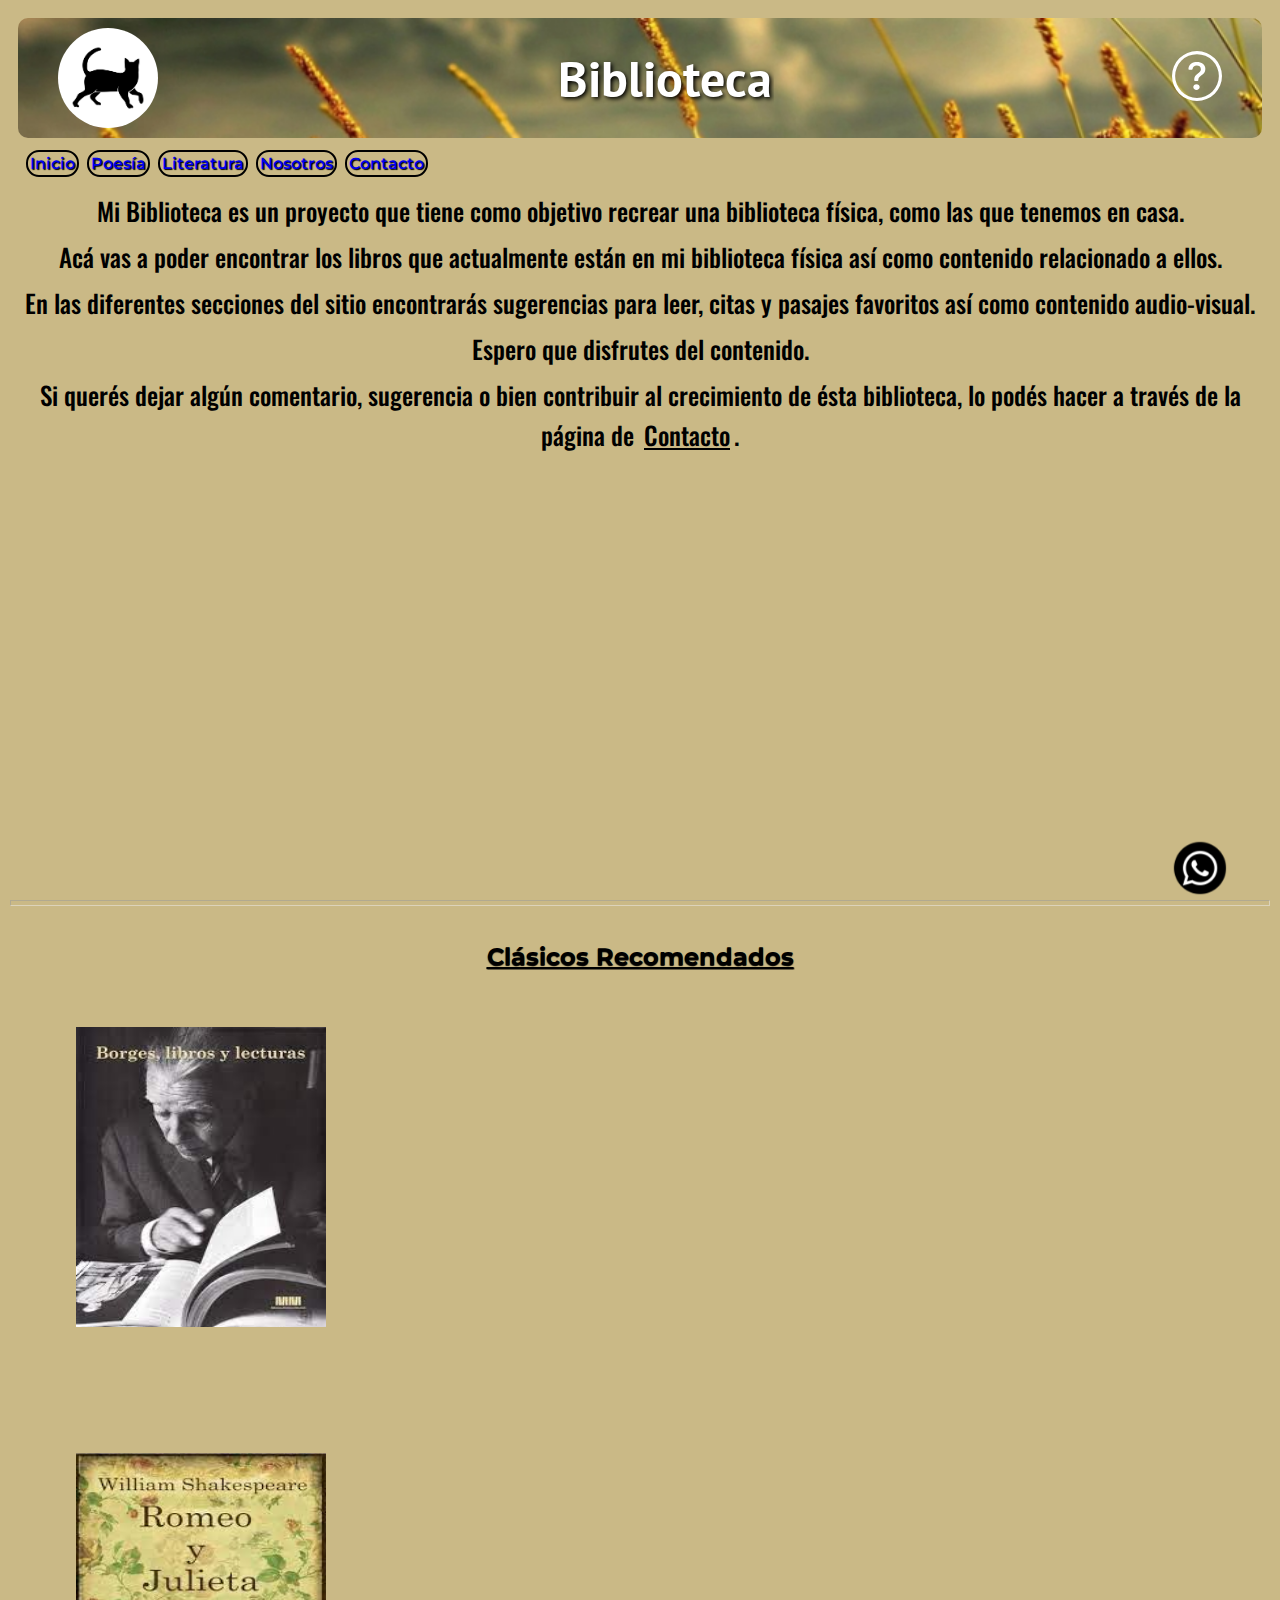
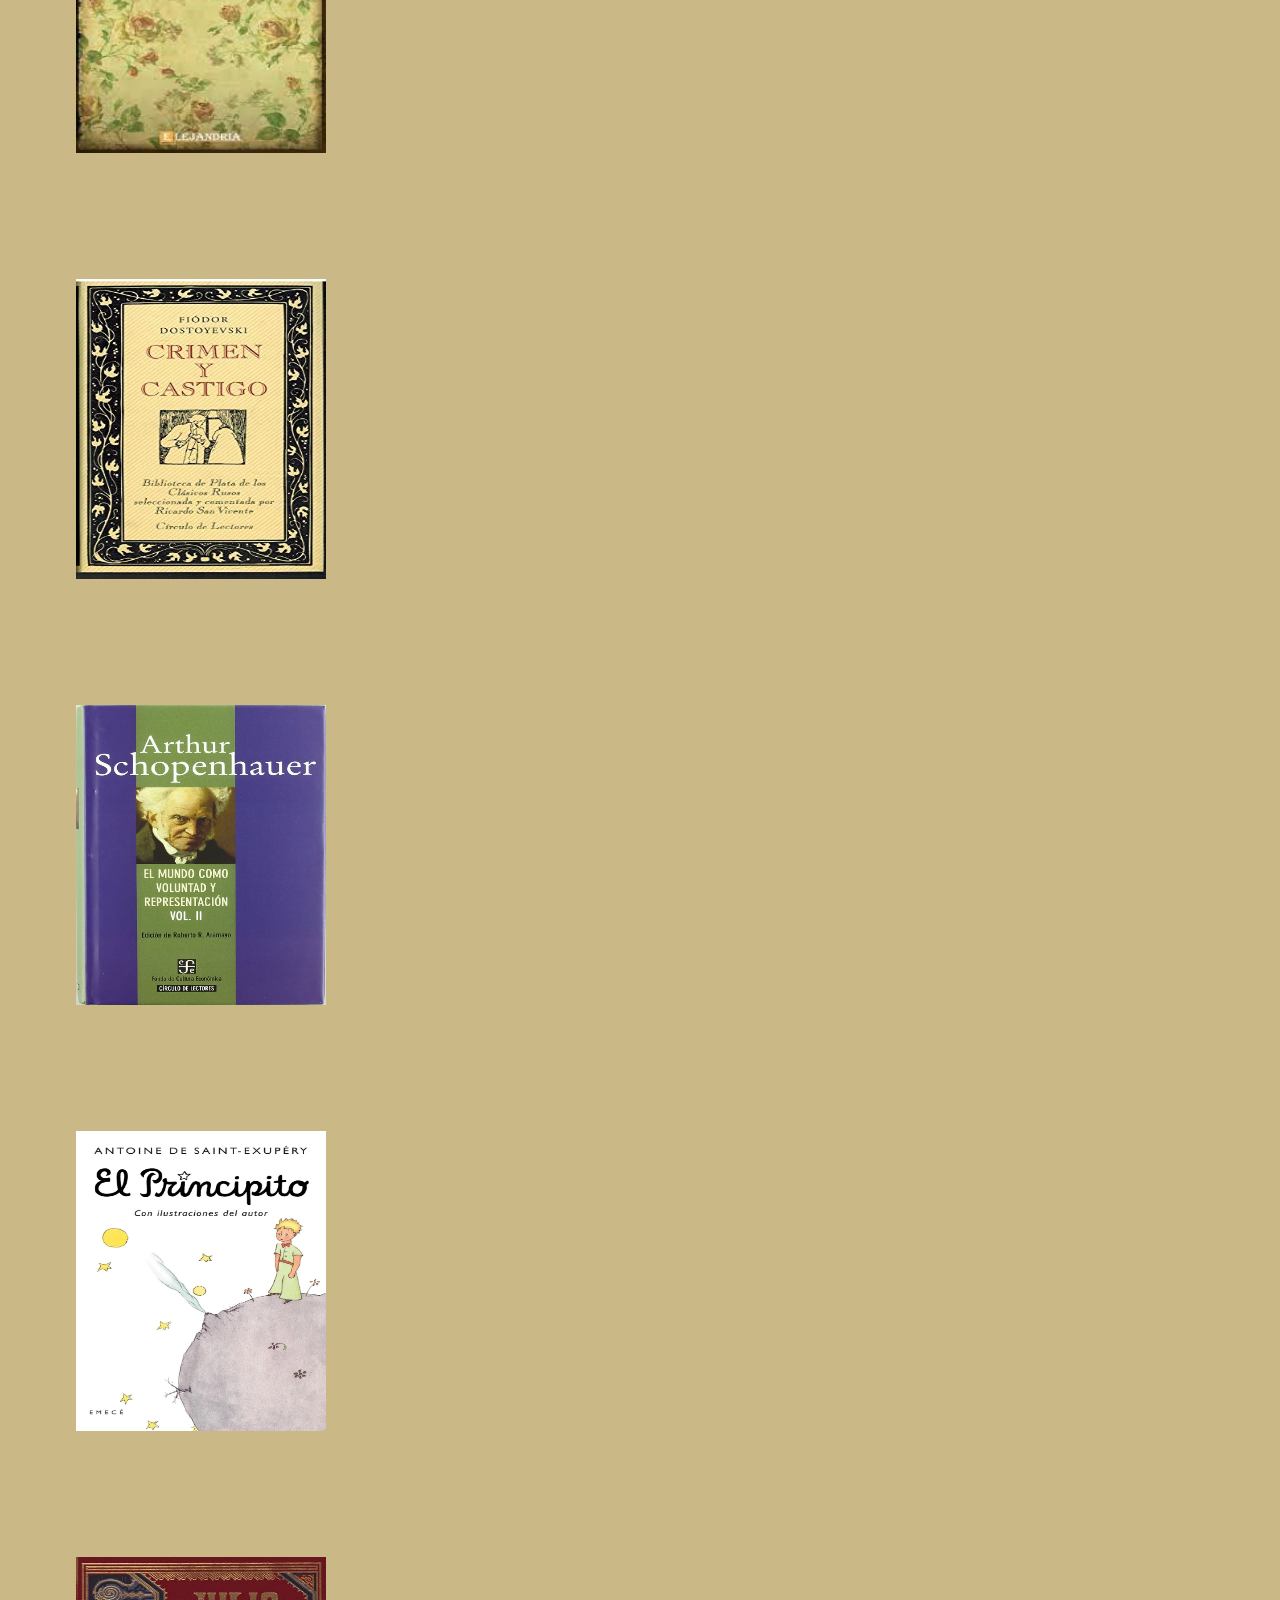
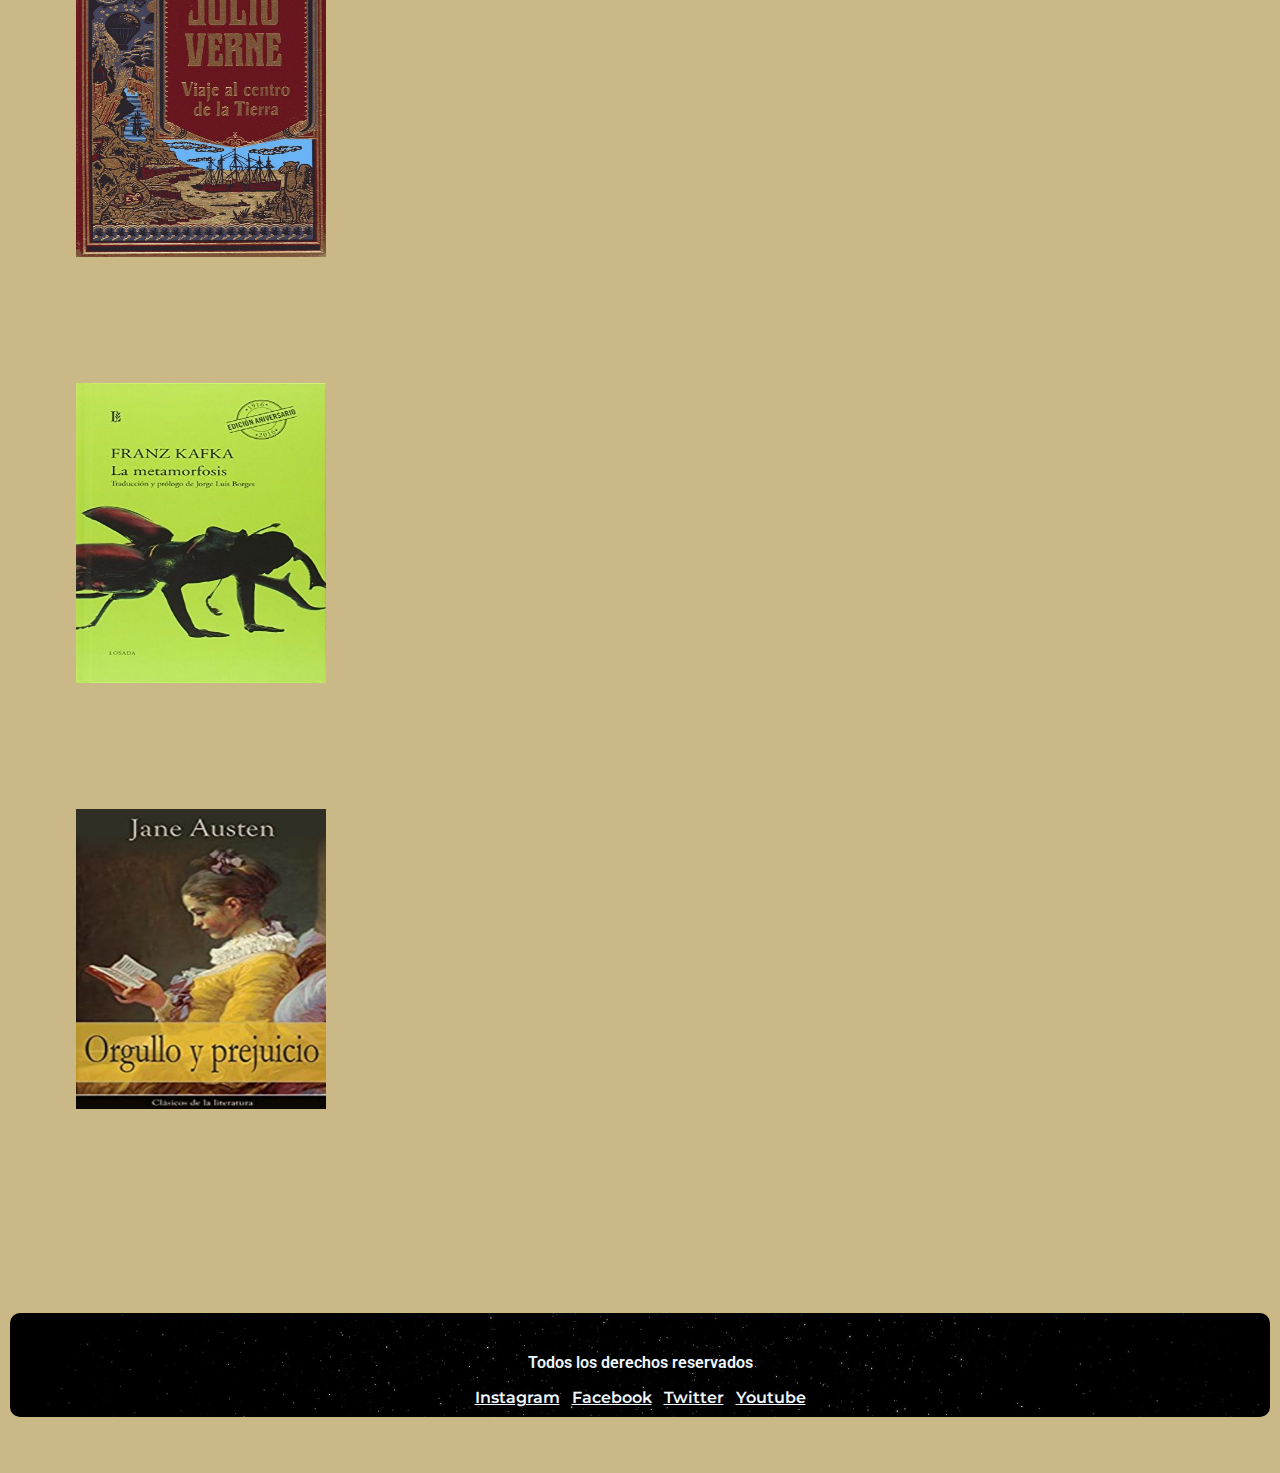
<file: index.html>
<!DOCTYPE html>
<html lang="es">

<head>
  <meta charset="UTF-8">
  <meta http-equiv="X-UA-Compatible" content="IE=edge">
  <meta name="viewport" content="width=device-width, initial-scale=1.0">
  <meta name="description"
    content="Biblioteca Online, Libros, Sugerencias de libros, Poesía, Literatura, Edgar Allan Poe, Cortazar, Jorge Luis Borges">
  <title>Mi Biblioteca Online</title>
  <!-- Bootstrap -->
  <link href="https://cdn.jsdelivr.net/npm/bootstrap@5.3.0-alpha1/dist/css/bootstrap.min.css" rel="stylesheet"
    integrity="sha384-GLhlTQ8iRABdZLl6O3oVMWSktQOp6b7In1Zl3/Jr59b6EGGoI1aFkw7cmDA6j6gD" crossorigin="anonymous">
  <!-- CSS -->
  <link rel="stylesheet" href="css/estilo.css">
  <!-- Animate -->
  <link rel="stylesheet" href="https://cdnjs.cloudflare.com/ajax/libs/animate.css/4.1.1/animate.min.css" />
</head>

<body>

  <!-- header con logo y elementos navegables -->
  <header>
    <a href="index.html"><img class="animate__animated animate__pulse" src="css/imagenes/Logo gato negro.jpg"
        alt="Logo gato negro"></a>
    <h1>Biblioteca</h1>
    <!-- Logo de ayuda -->
    <a href="paginas/contacto.html"><svg xmlns="http://www.w3.org/2000/svg" width="50" height="50" fill="currentColor"
        class="bi bi-question-circle" viewBox="0 0 16 16">
        <path d="M8 15A7 7 0 1 1 8 1a7 7 0 0 1 0 14zm0 1A8 8 0 1 0 8 0a8 8 0 0 0 0 16z" />
        <path
          d="M5.255 5.786a.237.237 0 0 0 .241.247h.825c.138 0 .248-.113.266-.25.09-.656.54-1.134 1.342-1.134.686 0 1.314.343 1.314 1.168 0 .635-.374.927-.965 1.371-.673.489-1.206 1.06-1.168 1.987l.003.217a.25.25 0 0 0 .25.246h.811a.25.25 0 0 0 .25-.25v-.105c0-.718.273-.927 1.01-1.486.609-.463 1.244-.977 1.244-2.056 0-1.511-1.276-2.241-2.673-2.241-1.267 0-2.655.59-2.75 2.286zm1.557 5.763c0 .533.425.927 1.01.927.609 0 1.028-.394 1.028-.927 0-.552-.42-.94-1.029-.94-.584 0-1.009.388-1.009.94z" />
      </svg></a>
  </header>
  <!-- Fin del Header -->


  <!-- Principio del Menu de Navegación -->
  <nav class="navbar">
    <div class="container-fluid">
      <a href="index.html" class="navbar-brand">Inicio</a>
      <a href="paginas/poesia.html" class="navbar-brand">Poesía</a>
      <a href="paginas/literatura.html" class="navbar-brand">Literatura</a>
      <a href="paginas/nosotros.html" class="navbar-brand">Nosotros</a>
      <a href="paginas/contacto.html" class="navbar-brand">Contacto</a>
    </div>
  </nav>
  <!--Fin del Menu de Navegación -->

  <!-- Section de Introducción a la página -->
  <section>
    <main>
      <p>Mi Biblioteca es un proyecto que tiene como objetivo recrear una biblioteca física, como las que tenemos en
        casa.</p>
      <p> Acá vas a poder encontrar los libros que actualmente están en mi biblioteca física así como contenido
        relacionado a ellos.</p>
      <p>En las diferentes secciones del sitio encontrarás sugerencias para leer, citas y pasajes favoritos así como
        contenido audio-visual. </p>
      <p>Espero que disfrutes del contenido. </p>
      <p>Si querés dejar algún comentario, sugerencia o bien contribuir al crecimiento de ésta biblioteca, lo podés
        hacer
        a través de la página de <a href="paginas/contacto.html">Contacto</a>.</p>
      </p>
    </main>
  </section>
  <!-- Fin de Section de Introduccion a la pagina -->


  <!-- Video -->
  <div class="video">
    <iframe width="660" height="415" src="https://www.youtube.com/embed/5ng4zKNwUCk" title="YouTube video player"
      frameborder="0"
      allow="accelerometer; autoplay; clipboard-write; encrypted-media; gyroscope; picture-in-picture; web-share"
      allowfullscreen></iframe>
  </div>
  <!-- Fin del Video -->

  <hr>

  <!-- Principio del grid -->
  <section class="grid">
    <h2>Clásicos Recomendados</h2>
    <div class="container text-center">
      <div class="row">
        <div class="col">
          <img src="css/imagenes/imagendeborges.jpg" alt="Libros y Escrituras Borges">
        </div>
        <div class="col">
          <img src="css/imagenes/romeoyjulieta.jpg" alt="Shackspeare William Shackspeare">
        </div>
        <div class="col">
          <img src="css/imagenes/crimenycastigo.jpg" alt="Crimen y Castigo Fiodor Dostoyevsky">
        </div>
        <div class="col">
          <img src="css/imagenes/elmundocomorepresentacionyvoluntad.jpg"
            alt="Arthur Schopenhauer, El Mundo como Representacion y Voluntad">
        </div>
        <div class="col">
          <img src="css/imagenes/elprincipitoantoinedesaintexupery.webp"
            alt="El Principito de Antoine de Saint Exupery">
        </div>
        <div class="col">
          <img src="css/imagenes/julioverneviajealcentrodelatierra.jpg" alt="Julio Verne Viaje al Centro de la Tierra">
        </div>
        <div class="col">
          <img src="css/imagenes/lametamorfosis.png" alt="Franz Kafka La Metamorfosis">
        </div>
        <div class="col">
          <img src="css/imagenes/janeaustenorgulloyprejuicio.jpg" alt="Jane Austen Orgullo y Prejuicio">
        </div>
      </div>
    </div>
  </section>
  <!-- Fin del grid -->

  <!-- Sticky de wsp -->
  <a class="whatsapp2" href="https://web.whatsapp.com/"><img src="css/imagenes/icono de wsp.png"
      alt="Logo de Whatsapp"></a>

  <!-- Comienzo del Footer -->
  <footer>
    <p class="pie">Todos los derechos reservados</p>
    <div>
      <nav>
        <a class="instagram" href="">Instagram</a>
        <a class="facebook" href="">Facebook</a>
        <a class="twitter" href="">Twitter</a>
        <a class="youtube" href="">Youtube</a>
      </nav>
    </div>
  </footer>
  <!-- Fin del footer -->
  <script src="https://cdn.jsdelivr.net/npm/bootstrap@5.3.0-alpha1/dist/js/bootstrap.bundle.min.js"
    integrity="sha384-w76AqPfDkMBDXo30jS1Sgez6pr3x5MlQ1ZAGC+nuZB+EYdgRZgiwxhTBTkF7CXvN"
    crossorigin="anonymous"></script>
</body>

</html>
</file>
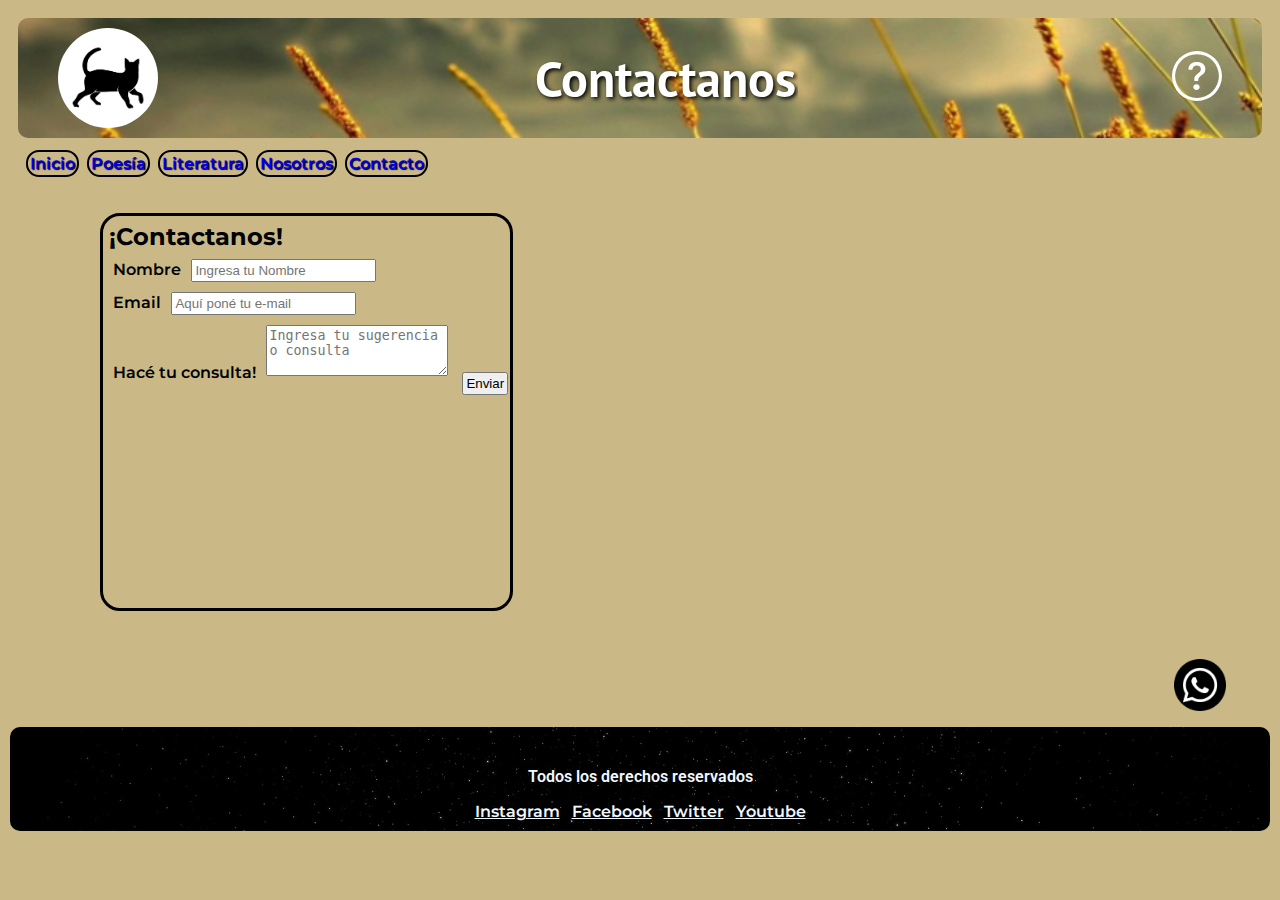
<file: paginas/contacto.html>
<!DOCTYPE html>
<html lang="es">

<head>
  <meta charset="UTF-8">
  <meta http-equiv="X-UA-Compatible" content="IE=edge">
  <meta name="viewport" content="width=device-width, initial-scale=1.0">
  <meta name="description"
    content="Biblioteca Online, Libros, Sugerencias de libros, Poesía, Literatura, Edgar Allan Poe, Cortazar, Jorge Luis Borges">
  <title>Contacto</title>
  <!-- Bootstrap -->
  <link href="https://cdn.jsdelivr.net/npm/bootstrap@5.3.0-alpha1/dist/css/bootstrap.min.css" rel="stylesheet"
    integrity="sha384-GLhlTQ8iRABdZLl6O3oVMWSktQOp6b7In1Zl3/Jr59b6EGGoI1aFkw7cmDA6j6gD" crossorigin="anonymous">
  <!-- CSS -->
  <link rel="stylesheet" href="../css/estilo.css">
  <!-- Animate -->
  <link rel="stylesheet" href="https://cdnjs.cloudflare.com/ajax/libs/animate.css/4.1.1/animate.min.css" />
</head>

<body>
  <!-- Comienzo del header -->
  <header>
    <a href="../index.html"><img class="animate__animated animate__pulse" src="../css/imagenes/Logo gato negro.jpg"
        alt="Logo gato negro" height="100px" width="100px"></a>
    <h1>Contactanos</h1>
    <!-- Boton de ayuda -->
    <a href="contacto.html"><svg xmlns="http://www.w3.org/2000/svg" width="50" height="50" fill="currentColor"
        class="bi bi-question-circle" viewBox="0 0 16 16">
        <path d="M8 15A7 7 0 1 1 8 1a7 7 0 0 1 0 14zm0 1A8 8 0 1 0 8 0a8 8 0 0 0 0 16z" />
        <path
          d="M5.255 5.786a.237.237 0 0 0 .241.247h.825c.138 0 .248-.113.266-.25.09-.656.54-1.134 1.342-1.134.686 0 1.314.343 1.314 1.168 0 .635-.374.927-.965 1.371-.673.489-1.206 1.06-1.168 1.987l.003.217a.25.25 0 0 0 .25.246h.811a.25.25 0 0 0 .25-.25v-.105c0-.718.273-.927 1.01-1.486.609-.463 1.244-.977 1.244-2.056 0-1.511-1.276-2.241-2.673-2.241-1.267 0-2.655.59-2.75 2.286zm1.557 5.763c0 .533.425.927 1.01.927.609 0 1.028-.394 1.028-.927 0-.552-.42-.94-1.029-.94-.584 0-1.009.388-1.009.94z" />
      </svg></a>
  </header>
  <!-- fin del header -->

  <!-- Principio del Menu de Navegación -->
  <nav class="navbar">
    <div class="container-fluid">
      <a href="../index.html" class="navbar-brand">Inicio</a>
      <a href="poesia.html" class="navbar-brand">Poesía</a>
      <a href="literatura.html" class="navbar-brand">Literatura</a>
      <a href="nosotros.html" class="navbar-brand">Nosotros</a>
      <a href="contacto.html" class="navbar-brand">Contacto</a>
    </div>
  </nav>
  <!--Fin del Menu de Navegación -->

  <!-- Formulario y mapa -->
  <section class="contacto">
    <form>
      <h2 class="h2decontactanos">¡Contactanos!</h2>
      <div class="mb-3">
        <label for="exampleFormControlInput1" class="form-label">Nombre</label>
        <input type="name" class="form-control" id="exampleFormControlInput1" placeholder="Ingresa tu Nombre">
      </div>
      <div class="mb-3">
        <label for="exampleFormControlInput1" class="form-label">Email</label>
        <input type="email" class="form-control" id="exampleFormControlInput1" placeholder="Aquí poné tu e-mail">
      </div>
      <div class="mb-3">
        <label for="exampleFormControlTextarea1" class="form-label">Hacé tu consulta!</label>
        <textarea class="form-control" id="exampleFormControlTextarea1" placeholder="Ingresa tu sugerencia o consulta"
          rows="3"></textarea>
        <button type="button" class="btn btn-primary">Enviar</button>
      </div>

    </form>
    <iframe
      src="https://www.google.com/maps/embed?pb=!1m18!1m12!1m3!1d1178572.3491665425!2d-4.644070880287078!3d39.634757245046146!2m3!1f0!2f0!3f0!3m2!1i1024!2i768!4f13.1!3m3!1m2!1s0xd4035b57551b6f3%3A0x84be095154d712f6!2sC.%20Falsa%2C%2045908%20Aldea%20en%20Cabo%2C%20Toledo%2C%20Espa%C3%B1a!5e0!3m2!1ses!2sar!4v1675125452190!5m2!1ses!2sar"
      width="600" height="450" style="border:0;" allowfullscreen="" loading="lazy"
      referrerpolicy="no-referrer-when-downgrade"></iframe>
  </section>


  <!-- Fin del formulario y mapa -->

  <!-- Sticky de wsp -->
  <a class="whatsapp2" href="https://web.whatsapp.com/"><img src="../css/imagenes/icono de wsp.png"
      alt="Logo de Whatsapp"></a>

  <!-- Comienzo del Footer -->
  <footer>
    <p class="pie">Todos los derechos reservados</p>
    <div>
      <nav>
        <a class="instagram" href="">Instagram</a>
        <a class="facebook" href="">Facebook</a>
        <a class="twitter" href="">Twitter</a>
        <a class="youtube" href="">Youtube</a>
      </nav>
    </div>
  </footer>
  <!-- Fin del footer -->
  <script src="https://cdn.jsdelivr.net/npm/bootstrap@5.3.0-alpha1/dist/js/bootstrap.bundle.min.js"
    integrity="sha384-w76AqPfDkMBDXo30jS1Sgez6pr3x5MlQ1ZAGC+nuZB+EYdgRZgiwxhTBTkF7CXvN"
    crossorigin="anonymous"></script>
</body>

</html>
</file>
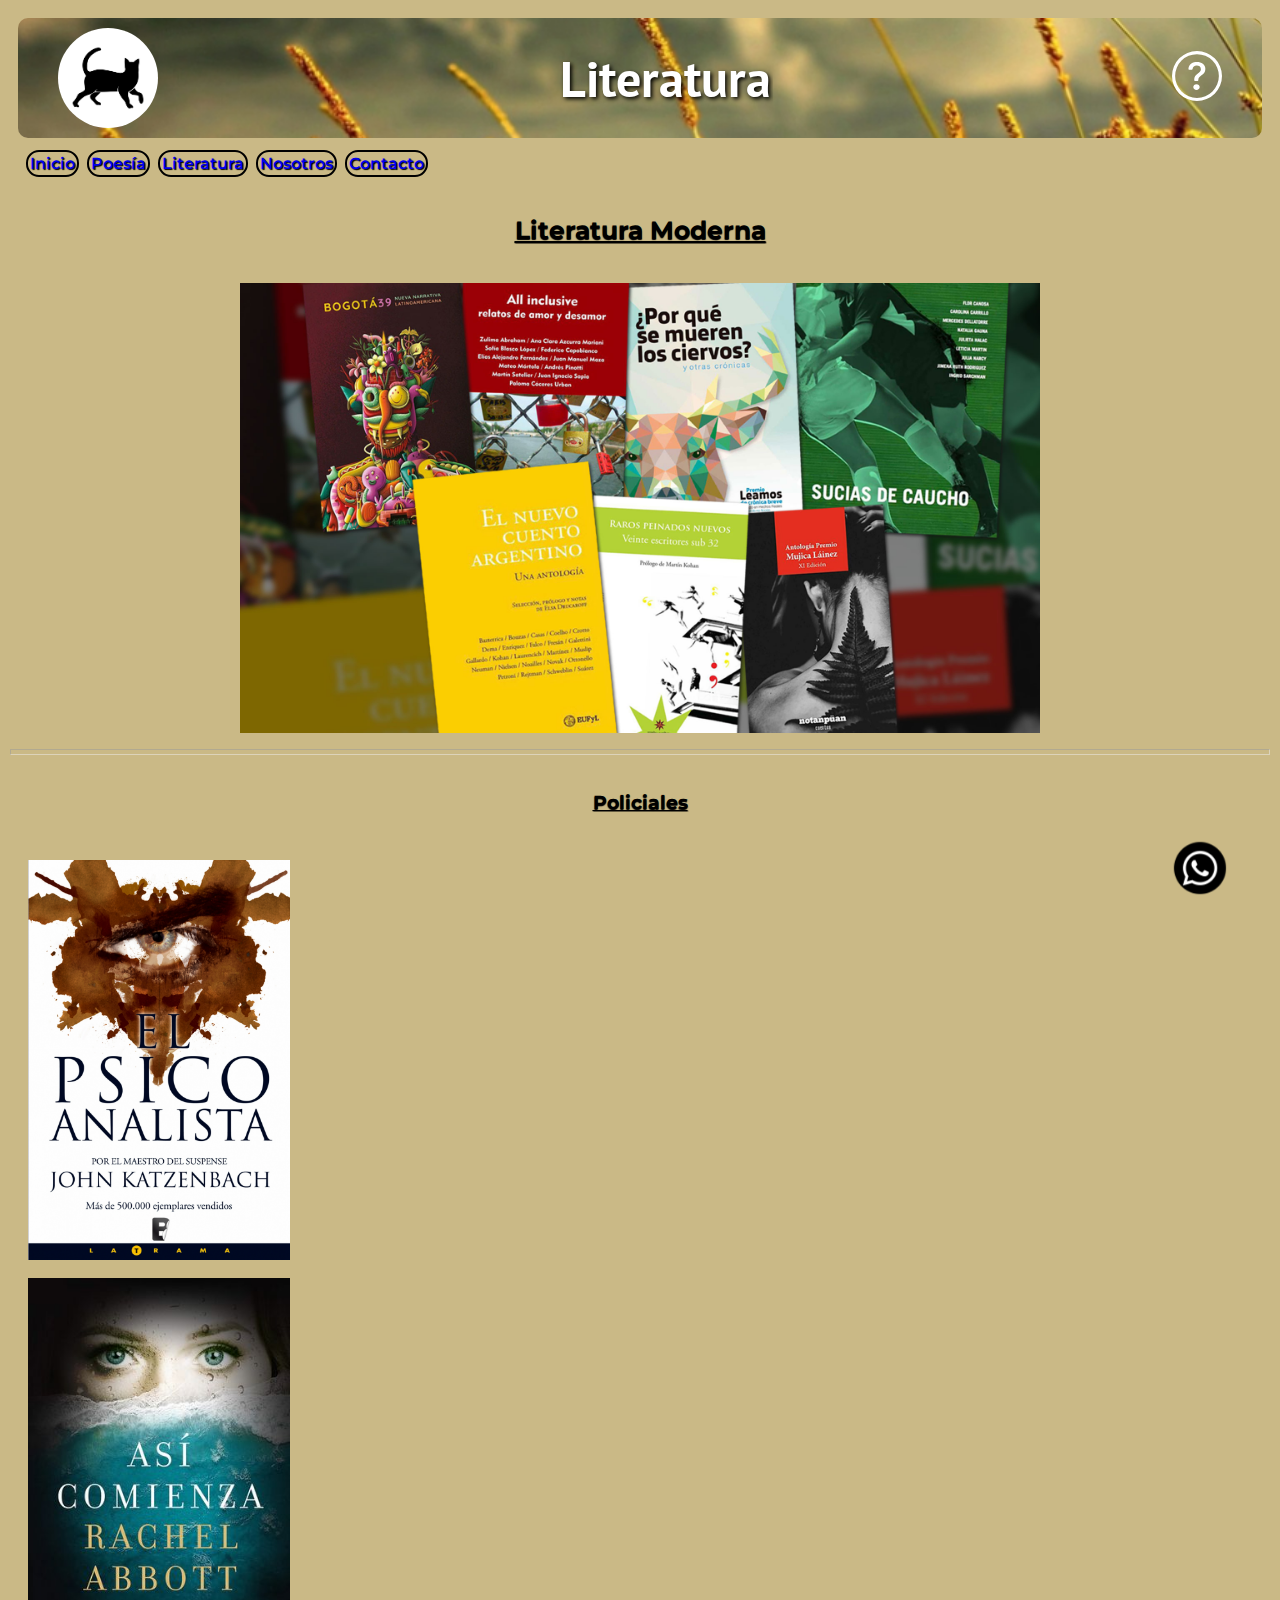
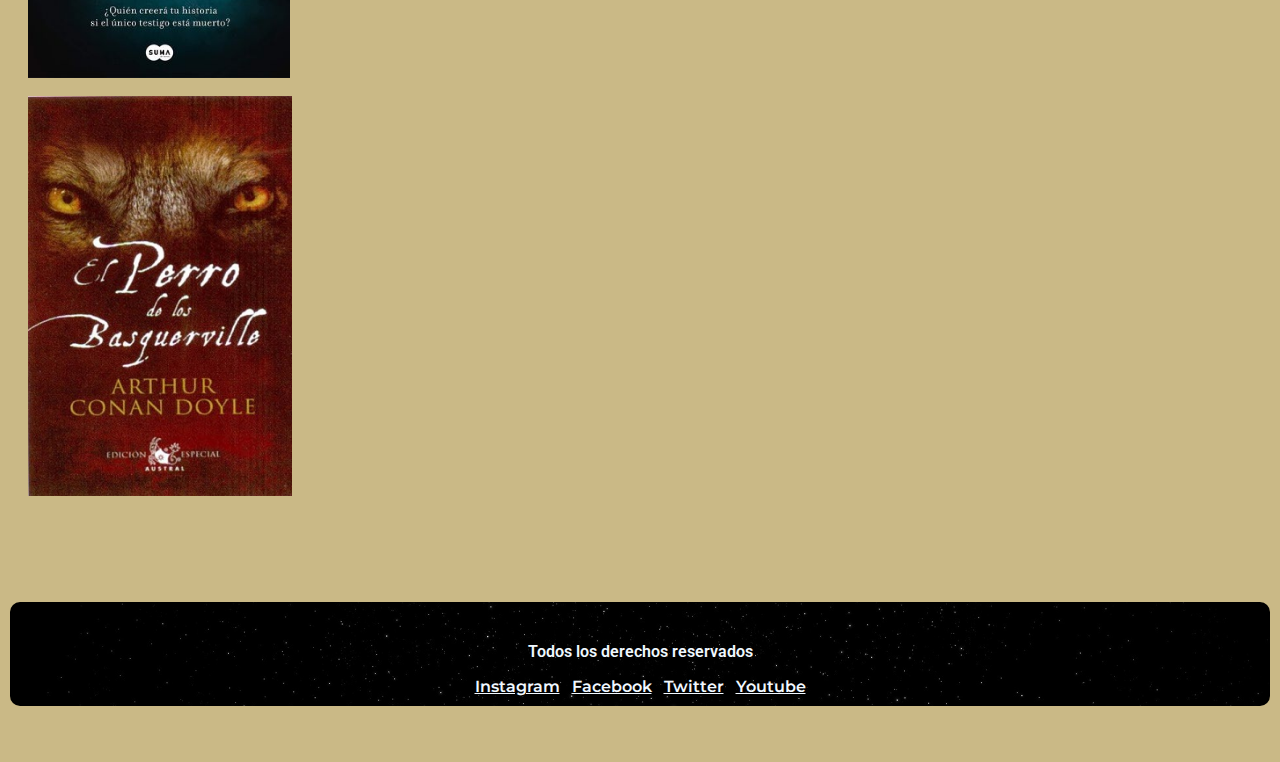
<file: paginas/literatura.html>
<!DOCTYPE html>
<html lang="es">

<head>
  <meta charset="UTF-8">
  <meta http-equiv="X-UA-Compatible" content="IE=edge">
  <meta name="viewport" content="width=device-width, initial-scale=1.0">
  <meta name="description"
    content="Biblioteca Online, Libros, Sugerencias de libros, Poesía, Literatura, Edgar Allan Poe, Cortazar, Jorge Luis Borges">
  <title>Literatura</title>
  <!-- Bootstrap -->
  <link href="https://cdn.jsdelivr.net/npm/bootstrap@5.3.0-alpha1/dist/css/bootstrap.min.css" rel="stylesheet"
    integrity="sha384-GLhlTQ8iRABdZLl6O3oVMWSktQOp6b7In1Zl3/Jr59b6EGGoI1aFkw7cmDA6j6gD" crossorigin="anonymous">
  <!-- CSS -->
  <link rel="stylesheet" href="../css/estilo.css">
  <!-- Animate -->
  <link rel="stylesheet" href="https://cdnjs.cloudflare.com/ajax/libs/animate.css/4.1.1/animate.min.css" />
</head>

<body>
  <!-- Comienzo del Header -->
  <header>
    <a href="../index.html"><img class="animate__animated animate__pulse" src="../css/imagenes/Logo gato negro.jpg"
        alt="Logo gato negro" height="100px" width="100px"></a>
    <h1>Literatura</h1>
    <!-- Boton de ayuda -->
    <a href="contacto.html"><svg xmlns="http://www.w3.org/2000/svg" width="50" height="50" fill="currentColor"
        class="bi bi-question-circle" viewBox="0 0 16 16">
        <path d="M8 15A7 7 0 1 1 8 1a7 7 0 0 1 0 14zm0 1A8 8 0 1 0 8 0a8 8 0 0 0 0 16z" />
        <path
          d="M5.255 5.786a.237.237 0 0 0 .241.247h.825c.138 0 .248-.113.266-.25.09-.656.54-1.134 1.342-1.134.686 0 1.314.343 1.314 1.168 0 .635-.374.927-.965 1.371-.673.489-1.206 1.06-1.168 1.987l.003.217a.25.25 0 0 0 .25.246h.811a.25.25 0 0 0 .25-.25v-.105c0-.718.273-.927 1.01-1.486.609-.463 1.244-.977 1.244-2.056 0-1.511-1.276-2.241-2.673-2.241-1.267 0-2.655.59-2.75 2.286zm1.557 5.763c0 .533.425.927 1.01.927.609 0 1.028-.394 1.028-.927 0-.552-.42-.94-1.029-.94-.584 0-1.009.388-1.009.94z" />
      </svg></a>
  </header>
  <!-- Fin del header -->

  <!-- Principio del Menu de Navegación -->
  <nav class="navbar">
    <div class="container-fluid">
      <a href="../index.html" class="navbar-brand">Inicio</a>
      <a href="poesia.html" class="navbar-brand">Poesía</a>
      <a href="literatura.html" class="navbar-brand">Literatura</a>
      <a href="nosotros.html" class="navbar-brand">Nosotros</a>
      <a href="contacto.html" class="navbar-brand">Contacto</a>
    </div>
  </nav>
  <!--Fin del Menu de Navegación -->

  <!-- section con generos e imagenes-->
  <section class="literaturamoderna">
    <h2>Literatura Moderna</h2>
    <div style="text-align: center;">
      <img src="../css/imagenes/Collage-Antologias.jpg" alt="Collage de Antologias">
    </div>
  </section>

  <hr>

  <section class="policiales">
    <h3>Policiales</h3>
    <div class="container text-center">
      <div class="row">
        <div class="col">
          <img src="../css/imagenes/el-psicoanalista.jpg" alt="El Psicoanalista">
        </div>
        <div class="col">
          <img src="../css/imagenes/elle-asi-comienza-1595418724.jpg" alt="Así comienza">
        </div>
        <div class="col">
          <img src="../css/imagenes/perro-baskerville.jpg" alt="El Perro sabueso de los Baskerville">
        </div>
      </div>
    </div>

  </section>
  <!-- fin de imagen y content -->


  <!-- Sticky de wsp -->
  <a class="whatsapp2" href="https://web.whatsapp.com/"><img src="../css/imagenes/icono de wsp.png"
      alt="Logo de Whatsapp"></a>

  <!-- Comienzo del Footer -->
  <footer>
    <p class="pie">Todos los derechos reservados</p>
    <div>
      <nav>
        <a class="instagram" href="">Instagram</a>
        <a class="facebook" href="">Facebook</a>
        <a class="twitter" href="">Twitter</a>
        <a class="youtube" href="">Youtube</a>
      </nav>
    </div>
  </footer>
  <!-- Fin del footer -->
  <script src="https://cdn.jsdelivr.net/npm/bootstrap@5.3.0-alpha1/dist/js/bootstrap.bundle.min.js"
    integrity="sha384-w76AqPfDkMBDXo30jS1Sgez6pr3x5MlQ1ZAGC+nuZB+EYdgRZgiwxhTBTkF7CXvN"
    crossorigin="anonymous"></script>
</body>

</html>
</file>
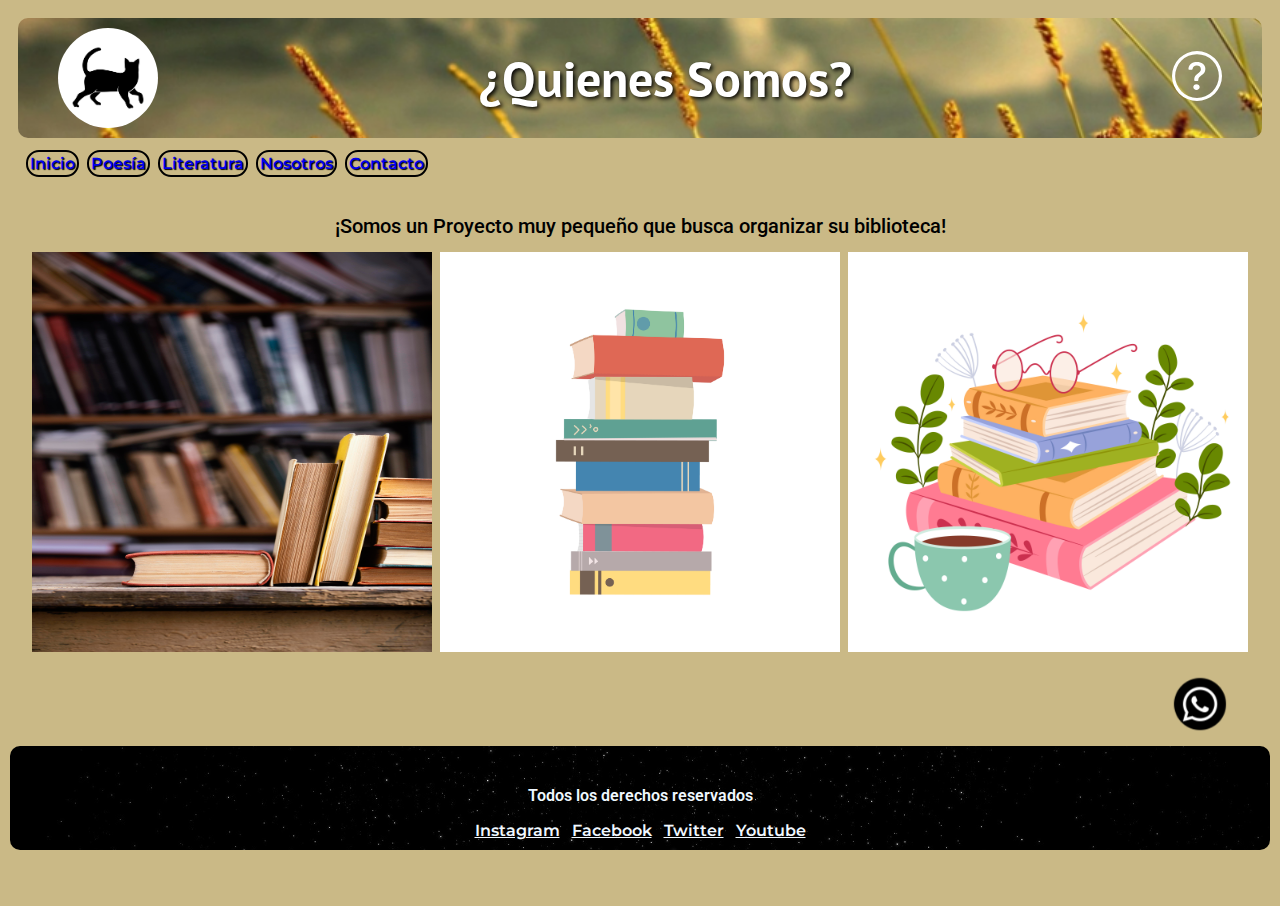
<file: paginas/nosotros.html>
<!DOCTYPE html>
<html lang="es">

<head>
  <meta charset="UTF-8">
  <meta http-equiv="X-UA-Compatible" content="IE=edge">
  <meta name="viewport" content="width=device-width, initial-scale=1.0">
  <meta name="description"
    content="Biblioteca Online, Libros, Sugerencias de libros, Poesía, Literatura, Edgar Allan Poe, Cortazar, Jorge Luis Borges">
  <title>Nosotros</title>
  <!-- Bootstrap -->
  <link href="https://cdn.jsdelivr.net/npm/bootstrap@5.3.0-alpha1/dist/css/bootstrap.min.css" rel="stylesheet"
    integrity="sha384-GLhlTQ8iRABdZLl6O3oVMWSktQOp6b7In1Zl3/Jr59b6EGGoI1aFkw7cmDA6j6gD" crossorigin="anonymous">
  <!-- CSS -->
  <link rel="stylesheet" href="../css/estilo.css">
  <!-- Animate -->
  <link rel="stylesheet" href="https://cdnjs.cloudflare.com/ajax/libs/animate.css/4.1.1/animate.min.css" />
</head>

<body>
  <!-- Inicio Header -->
  <header>
    <a href="../index.html"><img class="animate__animated animate__pulse" src="../css/imagenes/Logo gato negro.jpg"
        alt="Logo gato negro" height="100px" width="100px"></a>
    <h1>¿Quienes Somos?</h1>
    <!-- Boton de ayuda -->
    <a href="contacto.html"><svg xmlns="http://www.w3.org/2000/svg" width="50" height="50" fill="currentColor"
        class="bi bi-question-circle" viewBox="0 0 16 16">
        <path d="M8 15A7 7 0 1 1 8 1a7 7 0 0 1 0 14zm0 1A8 8 0 1 0 8 0a8 8 0 0 0 0 16z" />
        <path
          d="M5.255 5.786a.237.237 0 0 0 .241.247h.825c.138 0 .248-.113.266-.25.09-.656.54-1.134 1.342-1.134.686 0 1.314.343 1.314 1.168 0 .635-.374.927-.965 1.371-.673.489-1.206 1.06-1.168 1.987l.003.217a.25.25 0 0 0 .25.246h.811a.25.25 0 0 0 .25-.25v-.105c0-.718.273-.927 1.01-1.486.609-.463 1.244-.977 1.244-2.056 0-1.511-1.276-2.241-2.673-2.241-1.267 0-2.655.59-2.75 2.286zm1.557 5.763c0 .533.425.927 1.01.927.609 0 1.028-.394 1.028-.927 0-.552-.42-.94-1.029-.94-.584 0-1.009.388-1.009.94z" />
      </svg></a>
  </header>
  <!-- Fin Header -->

  <!-- Principio del Menu de Navegación -->
  <nav class="navbar">
    <div class="container-fluid">
      <a href="../index.html" class="navbar-brand">Inicio</a>
      <a href="poesia.html" class="navbar-brand">Poesía</a>
      <a href="literatura.html" class="navbar-brand">Literatura</a>
      <a href="nosotros.html" class="navbar-brand">Nosotros</a>
      <a href="contacto.html" class="navbar-brand">Contacto</a>
    </div>
  </nav>
  <!--Fin del Menu de Navegación -->

  <!-- Section con información -->

  <section class="secconinfo">
    <p>¡Somos un Proyecto muy pequeño que busca organizar su biblioteca!</p>
    <div><img src="../css/imagenes/vistafrontallibrostapadurabiblioteca.jpg" alt="vista frontal libros tapa dura">
      <img src="../css/imagenes/piladelibros.jpg" alt="Pila de Libros">
      <img src="../css/imagenes/librosconlentes.jpg" alt="Libros con Lentes">
    </div>
  </section>

  <!-- fin de Section -->

  <!-- Sticky de wsp -->
  <a class="whatsapp2" href="https://web.whatsapp.com/"><img src="../css/imagenes/icono de wsp.png"
      alt="Logo de Whatsapp"></a>

  <!-- Comienzo del Footer -->
  <footer>
    <p class="pie">Todos los derechos reservados</p>
    <div>
      <nav>
        <a class="instagram" href="">Instagram</a>
        <a class="facebook" href="">Facebook</a>
        <a class="twitter" href="">Twitter</a>
        <a class="youtube" href="">Youtube</a>
      </nav>
    </div>
  </footer>
  <!-- Fin del footer -->
  <script src="https://cdn.jsdelivr.net/npm/bootstrap@5.3.0-alpha1/dist/js/bootstrap.bundle.min.js"
    integrity="sha384-w76AqPfDkMBDXo30jS1Sgez6pr3x5MlQ1ZAGC+nuZB+EYdgRZgiwxhTBTkF7CXvN"
    crossorigin="anonymous"></script>
</body>

</html>
</file>
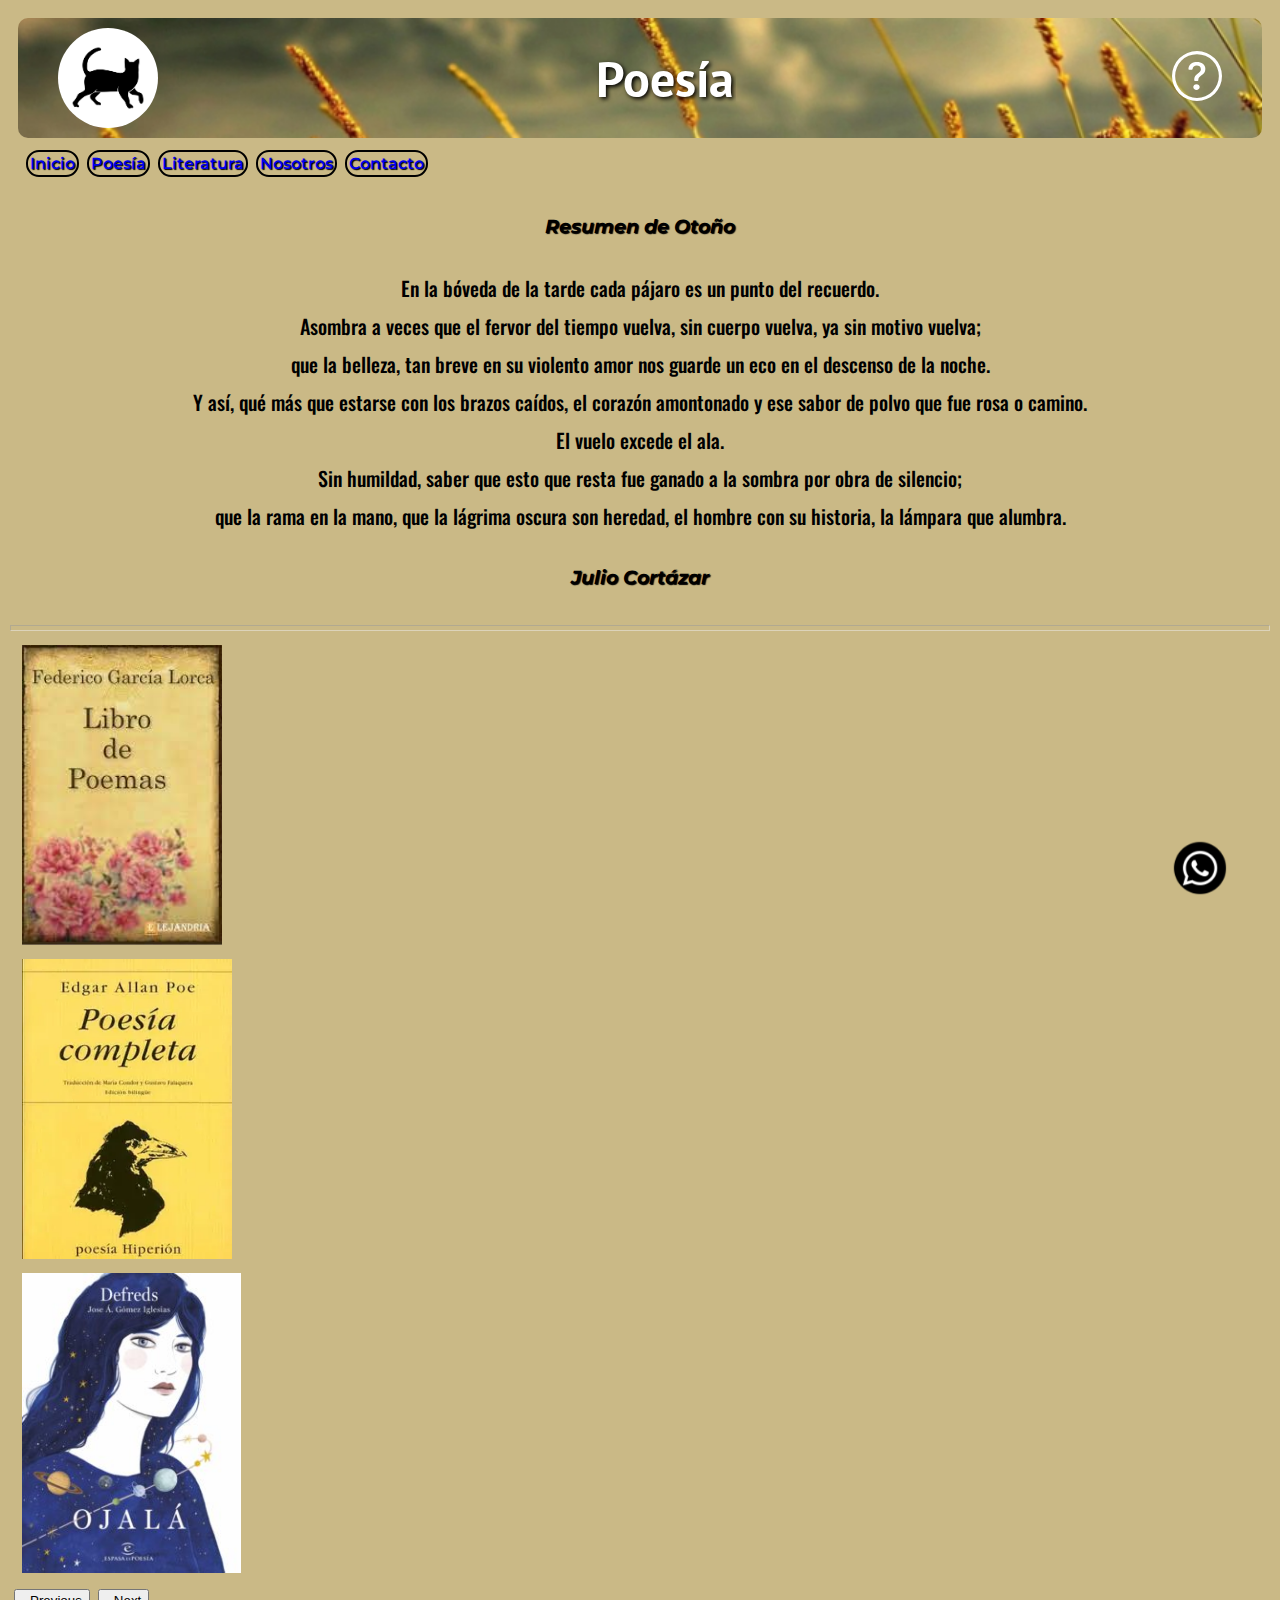
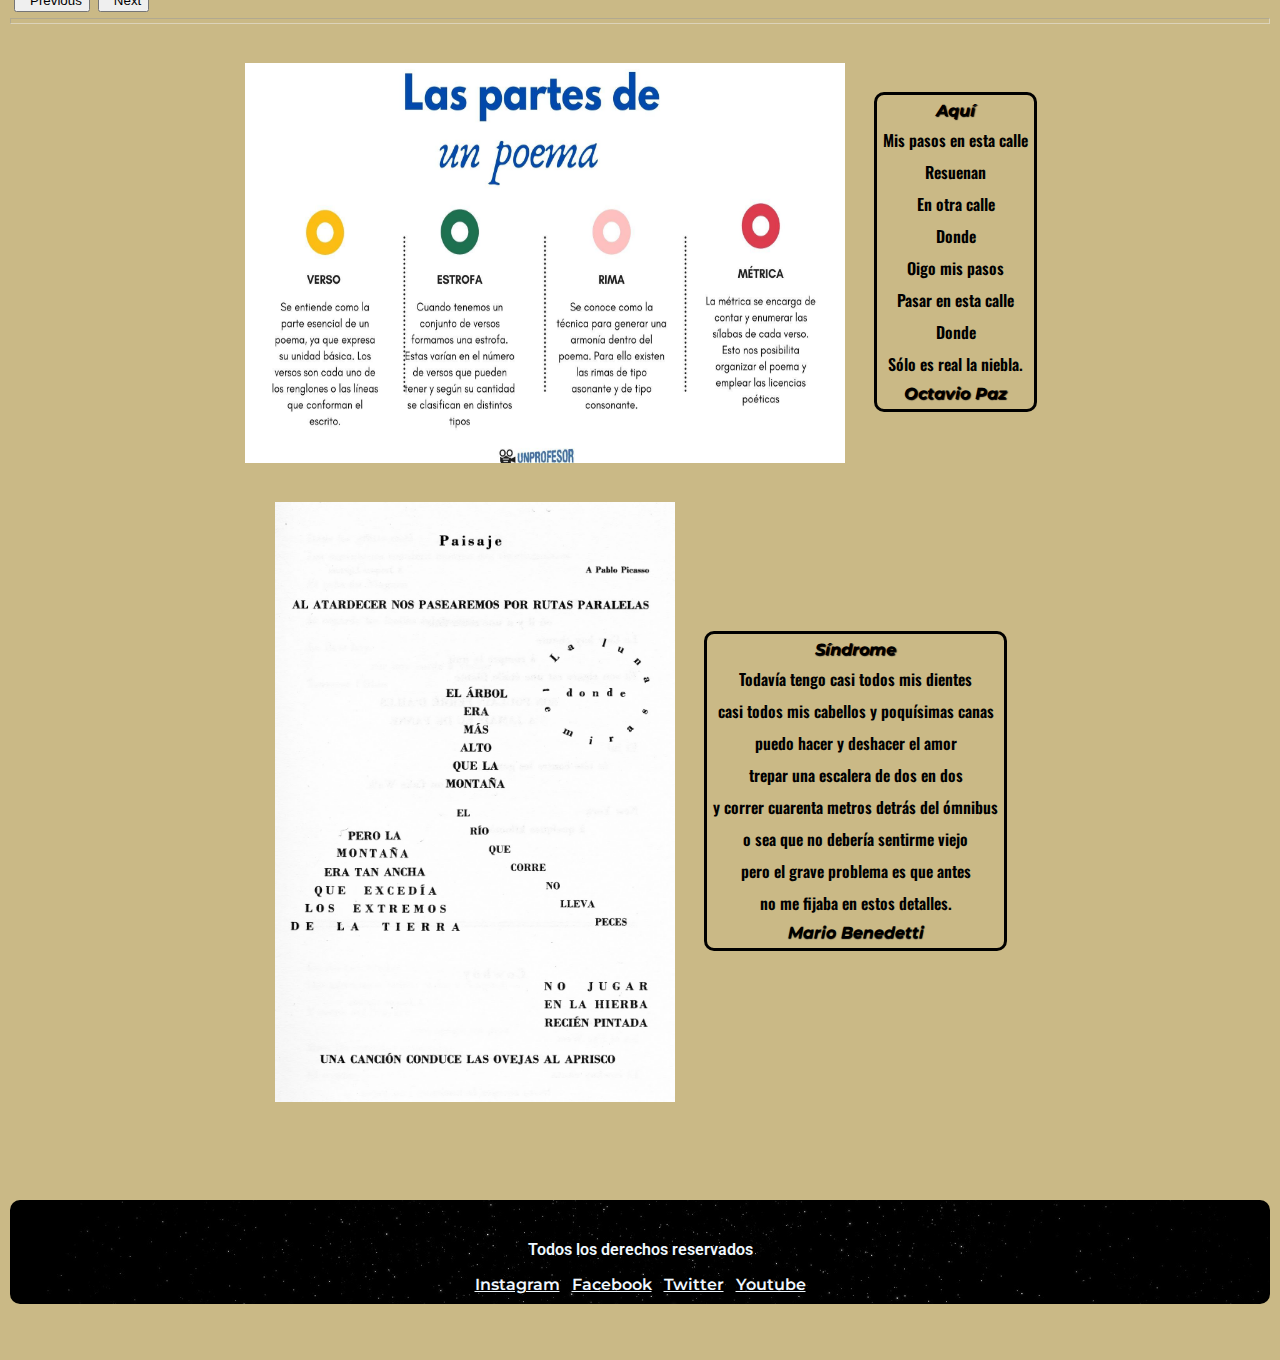
<file: paginas/poesia.html>
<!DOCTYPE html>
<html lang="es">

<head>
  <meta charset="UTF-8">
  <meta http-equiv="X-UA-Compatible" content="IE=edge">
  <meta name="viewport" content="width=device-width, initial-scale=1.0">
  <meta name="description"
    content="Biblioteca Online, Libros, Sugerencias de libros, Poesía, Literatura, Edgar Allan Poe, Cortazar, Jorge Luis Borges">
  <title>Poesía</title>
  <!-- BOOTSTRAP -->
  <link href="https://cdn.jsdelivr.net/npm/bootstrap@5.3.0-alpha1/dist/css/bootstrap.min.css" rel="stylesheet"
    integrity="sha384-GLhlTQ8iRABdZLl6O3oVMWSktQOp6b7In1Zl3/Jr59b6EGGoI1aFkw7cmDA6j6gD" crossorigin="anonymous">
  <!-- CSS -->
  <link rel="stylesheet" href="../css/estilo.css">
  <!-- Animate -->
  <link rel="stylesheet" href="https://cdnjs.cloudflare.com/ajax/libs/animate.css/4.1.1/animate.min.css" />
</head>

<body>

  <!-- header con logo-->
  <header>
    <a href="../index.html"><img class="animate__animated animate__pulse" src="../css/imagenes/Logo gato negro.jpg"
        alt="Logo gato negro" height="100px" width="100px"></a>
    <h1>Poesía</h1>
    <!-- Logo de ayuda -->
    <a href="contacto.html"><svg xmlns="http://www.w3.org/2000/svg" width="50" height="50" fill="currentColor"
        class="bi bi-question-circle" viewBox="0 0 16 16">
        <path d="M8 15A7 7 0 1 1 8 1a7 7 0 0 1 0 14zm0 1A8 8 0 1 0 8 0a8 8 0 0 0 0 16z" />
        <path
          d="M5.255 5.786a.237.237 0 0 0 .241.247h.825c.138 0 .248-.113.266-.25.09-.656.54-1.134 1.342-1.134.686 0 1.314.343 1.314 1.168 0 .635-.374.927-.965 1.371-.673.489-1.206 1.06-1.168 1.987l.003.217a.25.25 0 0 0 .25.246h.811a.25.25 0 0 0 .25-.25v-.105c0-.718.273-.927 1.01-1.486.609-.463 1.244-.977 1.244-2.056 0-1.511-1.276-2.241-2.673-2.241-1.267 0-2.655.59-2.75 2.286zm1.557 5.763c0 .533.425.927 1.01.927.609 0 1.028-.394 1.028-.927 0-.552-.42-.94-1.029-.94-.584 0-1.009.388-1.009.94z" />
      </svg></a>
  </header>
  <!-- fin del header -->

  <!-- Principio del Menu de Navegación -->
  <nav class="navbar">
    <div class="container-fluid">
      <a href="../index.html" class="navbar-brand">Inicio</a>
      <a href="poesia.html" class="navbar-brand">Poesía</a>
      <a href="literatura.html" class="navbar-brand">Literatura</a>
      <a href="nosotros.html" class="navbar-brand">Nosotros</a>
      <a href="contacto.html" class="navbar-brand">Contacto</a>
    </div>
  </nav>
  <!--Fin del Menu de Navegación -->

  <!-- section con unas lineas de poesia -->
  <section class="sectionpoesia">
    <h3>Resumen de Otoño</h3>
    <p>En la bóveda de la tarde cada pájaro es un punto del recuerdo.</p>
    <p>Asombra a veces que el fervor del tiempo vuelva, sin cuerpo vuelva, ya sin motivo vuelva; </p>
    <p>que la belleza, tan breve en su violento amor nos guarde un eco en el descenso de la noche. </p>
    <p>Y así, qué más que estarse con los brazos caídos, el corazón amontonado y ese sabor de polvo que fue rosa o
      camino. </p>
    <p>El vuelo excede el ala. </p>
    <p>Sin humildad, saber que esto que resta fue ganado a la sombra por obra
      de silencio; </p>
    <p>que la rama en la mano, que la lágrima oscura son heredad, el hombre con su historia, la
      lámpara que alumbra.</p>
    <h3 class="autor">Julio Cortázar</h3>
  </section>
  <!-- fin del section -->

  <hr>

  <!-- Inicio del carousel -->
  <div id="carouselExample" class="carousel slide">
    <div class="carousel-inner">
      <div class="carousel-item active">
        <img src="../css/imagenes/poesia1.jpg" class="d-block" alt="Imagen Libro de Poesía Federico García Lorca">
      </div>
      <div class="carousel-item">
        <img src="../css/imagenes/edgar allan poe.webp" class="d-block" alt="Imagen Libro de Poesía Edgar Allan Poe">
      </div>
      <div class="carousel-item">
        <img src="../css/imagenes/iglesias.jpg" class="d-block" alt="Imagen Libro de Poesía Iglesias">
      </div>
    </div>
    <button class="carousel-control-prev" type="button" data-bs-target="#carouselExample" data-bs-slide="prev">
      <span class="carousel-control-prev-icon btn btn-success" aria-hidden="true"></span>
      <span class="visually-hidden">Previous</span>
    </button>
    <button class="carousel-control-next" type="button" data-bs-target="#carouselExample" data-bs-slide="next">
      <span class="carousel-control-next-icon btn btn-success" aria-hidden="true"></span>
      <span class="visually-hidden">Next</span>
    </button>
  </div>
  <!-- Fin del Carousel -->

  <hr>

  <section>
    <div class="divdepoesia">
      <div>
        <img src="../css/imagenes/partesdeunpoema.jpg" alt="Partes de un Poema">
        <div class="divconpoema">
          <h4>Aquí</h4>
          <p>Mis pasos en esta calle</p>
          <p>Resuenan</p>
          <p>En otra calle</p>
          <p>Donde</p>
          <p>Oigo mis pasos</p>
          <p>Pasar en esta calle</p>
          <p>Donde</p>
          <p>Sólo es real la niebla.</p>
          <h4>Octavio Paz</h4>
        </div>
      </div>
      <div>
        <img class="caligrama" src="../css/imagenes/caligrama-111.jpg" alt="Poema Caligrama">
        <div class="divmario">
          <h4>Síndrome</h4>
          <p>Todavía tengo casi todos mis dientes</p>
          <p>casi todos mis cabellos y poquísimas canas</p>
          <p>puedo hacer y deshacer el amor</p>
          <p>trepar una escalera de dos en dos</p>
          <p>y correr cuarenta metros detrás del ómnibus</p>
          <p>o sea que no debería sentirme viejo</p>
          <p>pero el grave problema es que antes</p>
          <p>no me fijaba en estos detalles.</p>
          <h4>Mario Benedetti</h4>
        </div>
      </div>
    </div>
  </section>


  <!-- Sticky de wsp -->
  <a class="whatsapp2" href="https://web.whatsapp.com/"><img src="../css/imagenes/icono de wsp.png"
      alt="Logo de Whatsapp"></a>

  <!-- Footer -->
  <footer>
    <p class="pie">Todos los derechos reservados</p>
    <div>
      <nav>
        <a class="instagram" href="">Instagram</a>
        <a class="facebook" href="">Facebook</a>
        <a class="twitter" href="">Twitter</a>
        <a class="youtube" href="">Youtube</a>
      </nav>
    </div>
  </footer>
  <!-- Fin del Footer -->
  <script src="https://cdn.jsdelivr.net/npm/bootstrap@5.3.0-alpha1/dist/js/bootstrap.bundle.min.js"
    integrity="sha384-w76AqPfDkMBDXo30jS1Sgez6pr3x5MlQ1ZAGC+nuZB+EYdgRZgiwxhTBTkF7CXvN"
    crossorigin="anonymous"></script>
</body>

</html>
</file>
<file: css/estilo.css>
@charset "UTF-8";
/* reglas generales */
@import "https://fonts.googleapis.com/css2?family=Oswald:wght@300&display=swap";
@import "https://fonts.googleapis.com/css2?family=PT+Sans&display=swap";
@import "https://fonts.googleapis.com/css2?family=Montserrat:wght@200&display=swap";
@import "https://fonts.googleapis.com/css2?family=Roboto:wght@300&display=swap";
* {
  margin: 2px;
  padding: 2px;
}

/* reglas generales */
body {
  background-color: #cab986;
  font-family: "Montserrat";
  position: relative;
  padding-bottom: 3em;
  font-weight: 600;
  /* Sticky de Whatsapp */
}
body .whatsapp2 {
  display: flex;
  position: sticky;
  justify-content: flex-end;
  height: 60px;
  margin: 10px;
  margin-right: 40px;
  bottom: 0;
}

/* navegador de bootstrap*/
.navbar {
  display: flex;
  margin-left: 10px;
}
.navbar .navbar-brand {
  text-decoration: none;
  border-radius: 13px;
  border-color: black;
  text-shadow: 0.5px 0.5px 1px black;
  border-style: solid;
  border-width: 2px;
}
.navbar .navbar-brand:hover {
  color: red;
}

/* fin navegador de bootstrap*/
/* Comienzo del Index */
/* (el h1 está en _header) */
main p {
  font-family: "Oswald", sans-serif;
  text-align: center;
  font-weight: 500;
  font-style: normal;
  line-height: 1.6;
  font-size: 25px;
  margin-bottom: 0;
}
main a {
  text-decoration: underline;
  color: black;
}

hr {
  opacity: 0.5;
}

/* Grid + Imagenes del Index + h2 de Section*/
.grid h2 {
  padding-top: 30px;
  padding-bottom: 30px;
  text-align: center;
  text-decoration: underline;
  text-shadow: 0.5px 0.5px 1px black;
}
.grid img {
  height: 300px;
  width: 250px;
  padding-left: 50px;
}
.grid .col {
  padding-bottom: 100px;
  padding-top: 12px;
}

/* Fin del Index */
/* (el h1 está en _header) */
/* h3 */
h3 {
  padding-top: 30px;
  padding-bottom: 30px;
  text-align: center;
  text-decoration: underline;
  text-shadow: 0.5px 0.5px 1px black;
}

/* Video del Index y Mapa de pagina de Contacto */
.video {
  display: flex;
  align-self: center;
  justify-content: center;
}
.video iframe {
  display: flex;
  align-self: center;
  justify-content: center;
}

/* Pagina Poesía*/
.carousel {
  margin-top: 7 0px;
}
.carousel .carousel-item img {
  margin: auto;
  max-width: 400px;
  max-height: 400px;
  height: 300px;
}

.sectionpoesia p {
  font-family: "Oswald", sans-serif;
  text-align: center;
  font-weight: 500;
  line-height: 1.6;
  font-size: 20px;
  margin-bottom: 0;
}
.sectionpoesia h3 {
  text-decoration: none;
  font-style: italic;
}

.divdepoesia {
  display: flex;
  justify-content: center;
  flex-wrap: wrap;
  flex-direction: column;
  align-content: center;
  align-items: center;
}
.divdepoesia div {
  display: flex;
  flex-wrap: wrap;
  align-items: center;
  justify-content: center;
}
.divdepoesia .divconpoema {
  flex-direction: column;
  margin-left: 25px;
  border-style: solid;
  border-color: black;
  border-radius: 10px;
}
.divdepoesia p {
  font-family: "Oswald", sans-serif;
}
.divdepoesia h4 {
  font-style: italic;
  text-shadow: 0.5px 0.5px 1px black;
}
.divdepoesia .caligrama {
  max-width: 100%;
  width: 400px;
  height: 600px;
}
.divdepoesia img {
  max-width: 100%;
  height: 400px;
  width: 600px;
  margin-top: 25px;
}
.divdepoesia .divmario {
  flex-direction: column;
  margin-left: 25px;
  border-style: solid;
  border-color: black;
  border-radius: 10px;
}

/* Fin Pagina Poesía */
/* Literatura */
.literaturamoderna h2 {
  padding-top: 30px;
  padding-bottom: 30px;
  text-align: center;
  text-decoration: underline;
  text-shadow: 0.5px 0.5px 1px black;
  font-size: 25px;
}
.literaturamoderna img {
  max-width: 100%;
  width: 800px;
  height: auto;
}
.literaturamoderna h4 {
  text-align: center;
  font-size: medium;
  font-weight: 1000;
  margin-top: 25px;
}

.policiales h4 {
  text-align: center;
  font-size: medium;
  font-weight: 1000;
  margin-top: 25px;
}
.policiales img {
  max-width: 100%;
  height: auto;
  max-height: 400px;
}

/* Fin de Literatura */
/* Pagina de Nosotros */
.secconinfo p {
  margin-top: 25px;
  font-family: "Roboto", sans-serif;
  text-align: center;
  font-weight: 500;
  font-style: normal;
  line-height: 1.6;
  font-size: 20px;
}
.secconinfo div {
  display: flex;
  text-align: center;
  flex-direction: row;
  justify-content: center;
  flex-wrap: wrap;
}
.secconinfo img {
  max-width: 100%;
  height: auto;
  height: 400px;
  width: 400px;
}

/* Fin de pagina de Nosotros */
/* Pagina de Contacto */
.contacto {
  display: flex;
  justify-content: space-evenly;
  flex-wrap: wrap;
}
.contacto form {
  margin: 30px;
  background-color: #cab986;
  border-radius: 20px;
  border-color: black;
  border-style: solid;
}
.contacto .h2decontactanos {
  position: relative;
  top: 0px;
}
.contacto .btn {
  position: relative;
  top: 10px;
  left: 6px;
}

/* Fin de pagina de Contacto */
/* Header */
header {
  background-image: url(../css/imagenes/header.jpg);
  background-repeat: no-repeat;
  background-size: cover;
  margin: 10px;
  border-radius: 10px;
  display: flex;
  align-content: center;
  justify-content: space-between;
  align-items: center;
  flex-wrap: wrap;
  /* Logo */
  /* Logo de ayuda */
}
header .animate__animated {
  display: flex;
  border-radius: 200px;
  position: relative;
  width: 100px;
  height: 100px;
  left: 30px;
  animation-iteration-count: infinite;
  margin-right: 20px;
}
header h1 {
  font-family: "PT Sans", sans-serif;
  color: white;
  align-self: center;
  font-size: 50px;
  overflow: auto;
  text-shadow: 2px 2px 4px black;
}
header .bi {
  color: white;
  position: relative;
  right: 30px;
  margin-left: 20px;
  overflow-x: hidden;
}
header .bi:hover {
  color: red;
}

/* Fin de Header */
/* Footer */
footer {
  display: flex;
  text-align: center;
  padding-top: 25px;
  color: aliceblue;
  background-image: url(../css/imagenes/235.jpg);
  background-repeat: no-repeat;
  background-size: cover;
  border-radius: 10px;
  flex-direction: column;
}
footer p {
  font-family: "Roboto", sans-serif;
  text-align: center;
  font-weight: 600;
  font-style: normal;
  line-height: 1.6;
  padding-top: 10px;
}
footer a {
  color: aliceblue;
}
footer a {
  text-decoration: underline;
}
footer a:hover {
  color: red;
}

/* Footer */

/*# sourceMappingURL=estilo.css.map */
</file>
